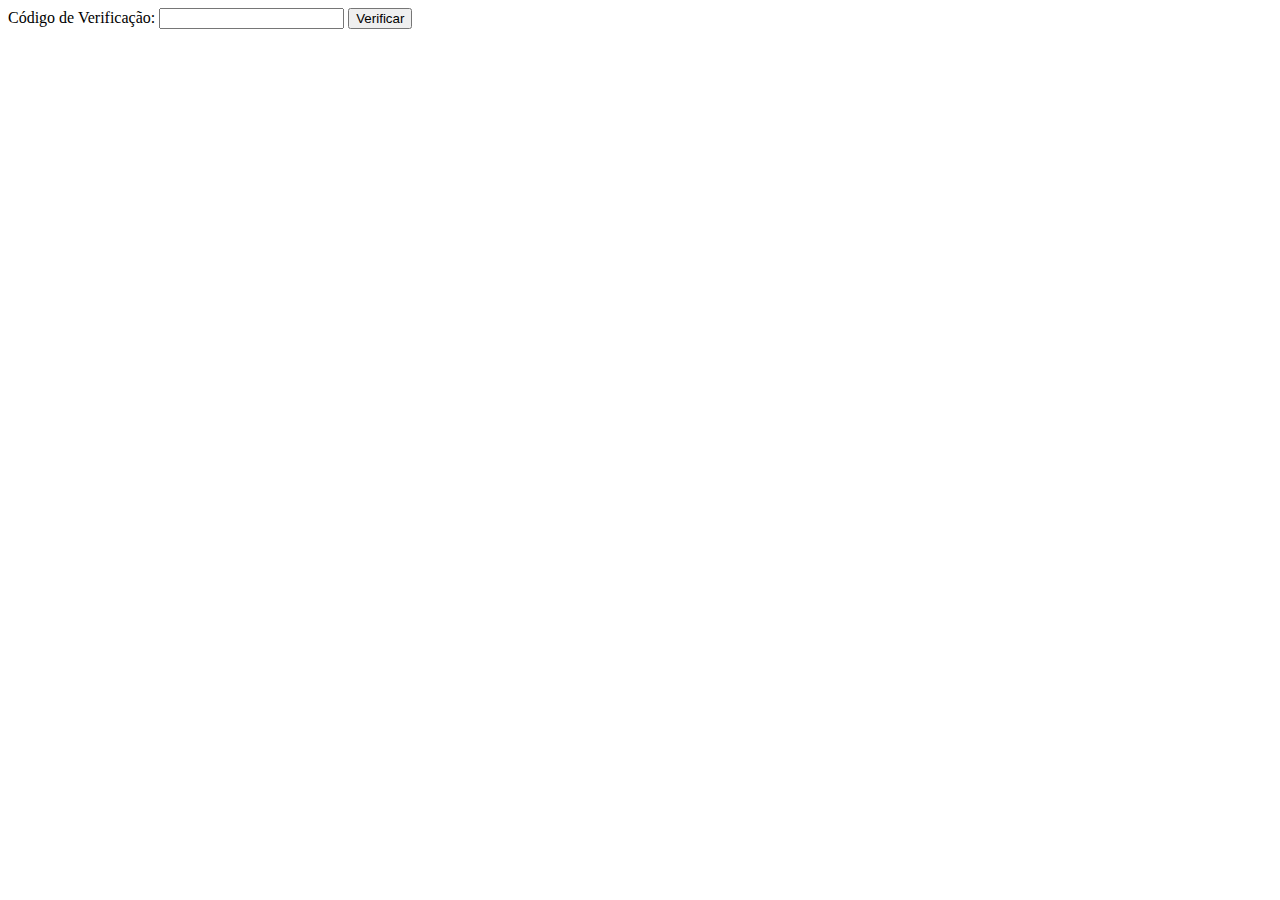
<file: website-agricontrole-carboneri/agrocontrole/templates/verificar.html>
<!DOCTYPE html>
<html lang="pt-br">
<head>
    <meta charset="UTF-8">
    <meta name="viewport" content="width=device-width, initial-scale=1.0">
    <meta http-equiv="X-UA-Compatible" content="ie=edge">
    <title>verificar</title>
</head>
<body>
    <form method="POST">
        <label for="codigo">Código de Verificação:</label>
        <input type="text" name="codigo" required>
        <button type="submit">Verificar</button>
    </form>
</body>
</html>
</file>
